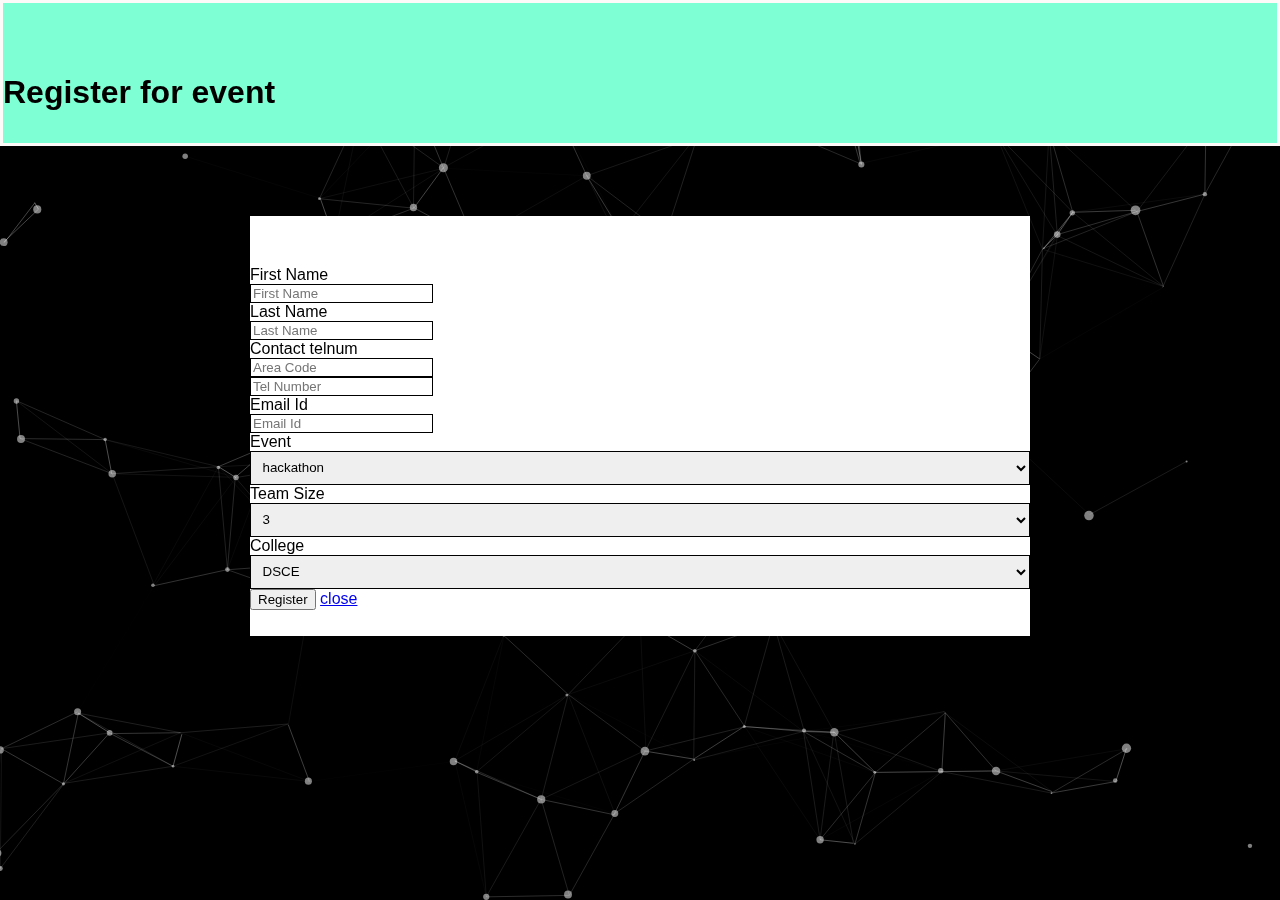
<file: register.html>
<html>
    <head>
        <link rel="icon" type="image" href="images/visagefinal.jpg">
            <meta charset="utf-8">
            <meta name="viewport" content="width=device-width, initial-scale=1">
          <link rel="stylesheet" href="https://stackpath.bootstrapcdn.com/bootstrap/4.1.3/css/bootstrap.min.css" integrity="sha384-MCw98/SFnGE8fJT3GXwEOngsV7Zt27NXFoaoApmYm81iuXoPkFOJwJ8ERdknLPMO" crossorigin="anonymous">
             <link rel="stylesheet" href="https://cdnjs.cloudflare.com/ajax/libs/font-awesome/4.7.0/css/font-awesome.min.css">
             <link rel="stylesheet" href="css/bg.css">
             <link rel="stylesheet" href="css/contactstyle.css">
    </head>
    <body>
        <div id="particles-js">  </div>
        <header style="background-color: aquamarine;padding: 50px 0px 10px 0px; border: solid snow;">
        <div class="page-header col-sm-8 col-md-8 offset-4 mt-1 align-self-centre" >
            <h1>Register for event</h1>
        </div>
        </header>
        <div style="padding: 50px 0px 10px 0px; background-color: white; margin: 70px; margin-left: 250px; margin-right: 250px;">
                <div class="col-12 col-md-6 offset-2">
                    <form action="#">
                        <div class="form-group row">
                            <label for="firstname" class="col-md-2 col-form-label">First Name</label>
                            <div class="col-md-10">
                                <input type="text" class="form-control" id="firstname" name="firstname"
                                    placeholder="First Name">
                            </div>
                        </div>
                        <div class="form-group row">
                            <label for="lasttname" class="col-md-2 col-form-label">Last Name</label>
                            <div class="col-md-10">
                                <input type="text" class="form-control" id="lastname" name="lastname"
                                    placeholder="Last Name">
                            </div>
                        </div>
                        <div class="form-group row">
                            <label for="telnum" class="col-12 col-md-2 col-form-label">Contact telnum</label>
                            <div class="col-5 col-md-3">
                                <input type="tel" class="form-control" id="areacode" name="areacode"
                                    placeholder="Area Code">
                            </div>
    
                            <div class="col-7 col-md-7">
                                <input type="tel" class="form-control" id="telnum" name="telnum" placeholder="Tel Number">
                            </div>
                        </div>
                        <div class="form-group row">
                            <label for="emailid" class="col-md-2 col-form-label">Email Id</label>
                            <div class="col-md-10">
                                <input type="email" class="form-control" id="emailid" name="emailid" placeholder="Email Id">
                            </div>
                        </div>
                        <div class="form-group row">
                            <div class="col-md-3 offset-2">
                                <label for="options">Event</label>
                                <select class="form-control">
                                    <option>hackathon</option>
                                    <option>Email</option>
                                </select>
                            </div> 
                            <div class="col-md-3">
                                <label for="options">Team Size</label>
                                <select id="options" class="form-control">
                                    <option>3</option>
                                    <option>4</option>
                                    <option>5</option>
                                </select>
                            </div> 
                            <div class="col-md-3">
                                <label for="options">College</label>
                                <select class="form-control">
                                    <option>DSCE</option>
                                    <option>DSU</option>
                                </select>
                            </div> 
                        </div>
                        <!-- <div class="form-group row">
                            <label for="feedback" class="col-md-2 col-form-label">Your Feedback</label>
                            <div class="col-md-10">
                                <textarea class="form-control" id="feedback" name="feedback" rows="12"></textarea>
                            </div>
                        </div> -->
                        <div class="form-group row">
                            <div class="offset-md-2 col-md-10">
                                <button type="submit" class="btn btn-primary">Register</button>
                                <a href="./index.html" class="button btn btn-danger">close</a>
                            </div>
                        </div>
                    </form>
                </div>
                
            </div>
    
    
           
            <script type="text/javascript" src="js/particles.js"></script>
            <script type="text/javascript" src="js/app.js"></script>
    </body>
</html>
</file>
<file: css/bg.css>
body{
  font-family: Montserrat, sans-serif !important;
}
.logo{
  margin-right: 30px !important;
}
.mainicon{
  margin-left: 30px !important;
  margin-top: 10px !important; 
}
.sicons{
    margin-left: 40%;
    
}
#buton:focus{
  color: #ffffff;
}
.sicons a{
    margin: 10px;
    
}
.navbar{
    background:transparent !important;
    font-size: 20px;
    letter-spacing: 2px;
    font-family: Montserrat, sans-serif !important;
    margin: 0px !important;
}
.navbar-toggler{
    color: #ffffff !important;
    border: 0px !important;
    align-items: right;
}
.navbar-toggler :focus{
  color: #ffffff !important;
  outline: none !important;
  box-shadow: none;
}
#navbarSupportedContent{
    margin-right: 22% !important;
    font-size: 18px;
}
.navbar-toggler:focus,.navbar-toggler:active {
  outline: none !important;
  box-shadow: none;
  color: #ffffff;
}
.navbar a{
    color: #ffffff !important;
  
}
.navbar a:hover{
    color: #000000 !important;
background: #ffffff; 
border-radius:12px; 
}
.active a{
    color: #000000 !important;
    background: #ffffff;
    border-radius:12px; 
    
}
  body{
      margin: 0;
      height: 100% !important;
      width: 100% !important;
      
  }
  .wrap{
      z-index: 1;
      position: absolute;
      width: 100%;
      height: 100%;
  }
  #particles-js canvas {
      position: fixed;
      background: #000000;
    display: block;
    
    -webkit-transform: scale(1);
    -ms-transform: scale(1);
    transform: scale(1);
    opacity: 1;
    -webkit-transition: opacity .8s ease, -webkit-transform 1.4s ease;
    transition: opacity .8s ease, transform 1.4s ease
}

#particles-js {
    width: 100%;
    height: 100%;
    position: absolute;
    z-index: -10;
    top: 0;
    left: 0
}

  @media only screen and (max-width:768px){
    .mainicon{
      
      margin-top: 20px !important; 
    }
    .nav-link{
      margin-left: 0px !important
    }
    #navbarSupportedContent{
      margin-left: 0px !important;
      font-size: 18px;
  }
    .sicons{
        position: absolute;
        margin-left: 20%;
        padding-left:20px;
    } 
    .active a{
      color: #000000 !important;
      background: #ffffff;
      border-radius:12px; 
      width: 60%;
      margin-left: 0%;
      padding: 5px !important;
  }
 .nav-item{
   margin-left: 0% !important;
 }
    .credits{
        padding-top:50px !important;
    }
    .credits p{
        font-size: 12px; !important;
    }
  }
  
  /* ---- stats.js ---- */
</file>
<file: css/contactstyle.css>
*{
    box-sizing: border-box;
}
label{
    color: #000000 !important;
}
select{
    width: 100%; /* Full width */
  padding: 7.5px; /* Some padding */  
  border: 1px solid #000000; /* Gray border */
  
  box-sizing: border-box; /* Make sure that padding and width stays in place */
  
 /* Bottom margin */
  resize: vertical
}
.logo mr-auto img{
    padding-left:15%;
}
.container1{
    border-radius: 5px !important;
    max-width: 800px;
    padding-left: 0 !important;
        padding-right: 0 !important;
   border-radius:7px;
    padding:1em;
    margin-right: 15px;
    margin-left: 15px; 
}
ul{
    list-style: none;
    padding: 0;
}

.wrapper > *{
    padding: 1em;
}
.comp-info{
    background-color: #ffffff;
    
}
.contact{
    background: #ffffff;
    font-family: Arial, Helvetica, sans-serif;
    font-size: 18px;
    border-radius: 10px; 
}
.contact form{
     
    display: grid;
  
    grid-column-gap: 2em;
    grid-row-gap: 5px;
    
}
.contact form label{
    display:block;
    border: 5px;
}
 input{
    display:inline-block;
     border:  0.5px solid;
    
     background: white;
}
textarea{
    border: 0.5px solid ;
    
    background: white;
}
.contact form p{
    margin:0;
}
.contact form .full{
    grid-column: 1/1;
}
.contact form input, .contact form textarea{
    width:100%;
    padding:0.3em;
    
}
.contact form button{
    width:80%;
    border: 0px !important;
    margin-left:10%;
}
.contact button{
    background: #007acc;
    
}
.contact form button:hover, .contact form:focus{
    background: #4da6ff;
    outline:0;
 
    cursor:pointer
}
.alert{
    text-align: center;
    padding:10px;
    background: #007acc;
    color:#000;
    margin-bottom: 10px;
    display:none;
    position: fixed;
}
@media only screen and (min-width:700px)
{
  
    .alert{
        position:fixed;
    }
    .wrapper{
        display:grid;
        grid-template-columns: 1fr;
    }
    .wrapper > *{
        padding:20px;
    }
     .contact form input, .contact form textarea{
    width:100% !important;
    padding:0.3em;
}
.contact form button{
width:30%;
margin-left: 35%;
background: #007acc;

}
    input{
        display: inline-block;
    }
    .contact form .full{
    grid-column: 1/3;
}
    .container1{
        margin-left: 20% !important;
        margin-right: auto !important;
        
    }
}
</file>
